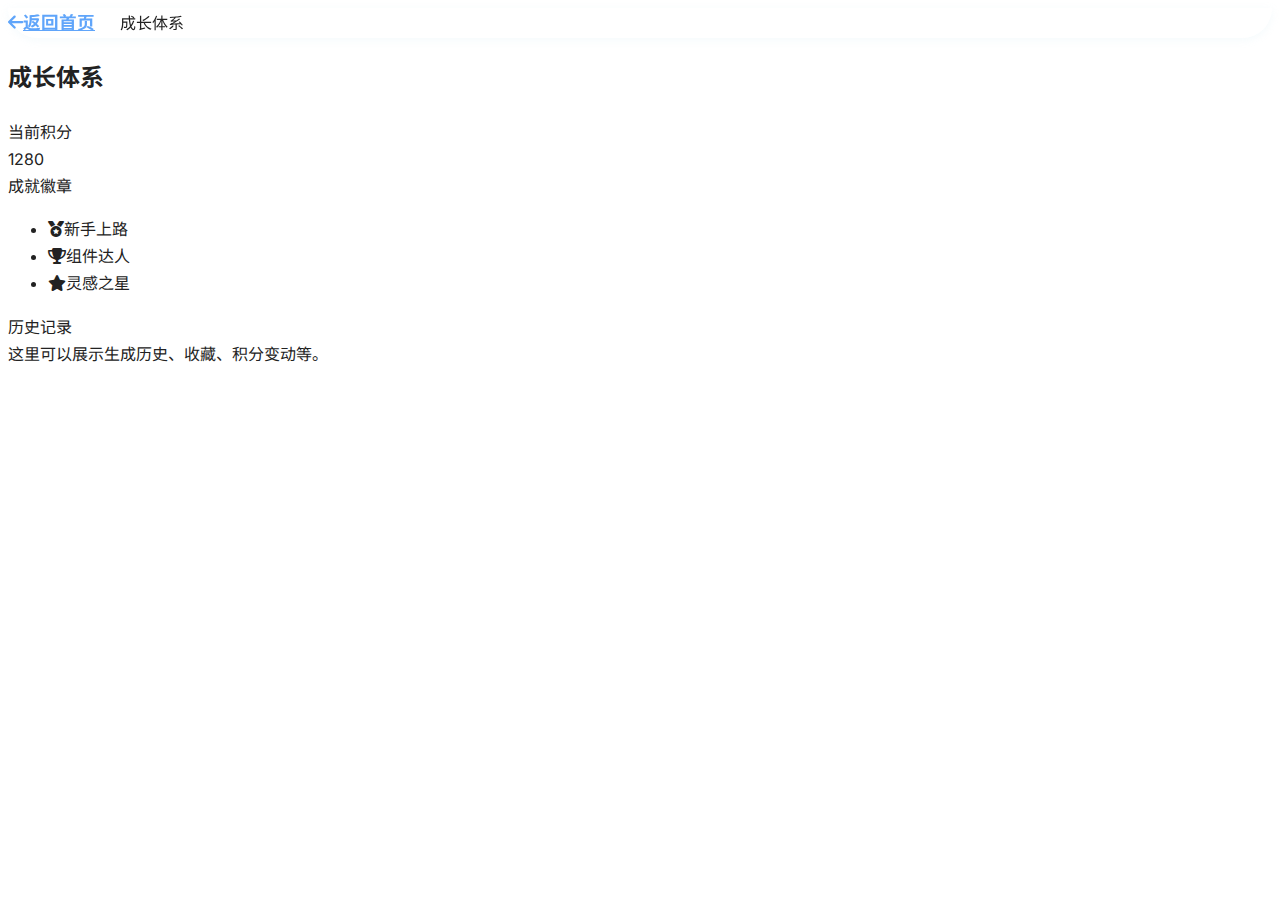
<file: growth.html>
<!DOCTYPE html>
<html lang="zh-CN">
<head>
  <meta charset="UTF-8">
  <meta name="viewport" content="width=device-width, initial-scale=1.0">
  <title>成长体系 - 智能代码辅助设计平台</title>
  <link rel="stylesheet" href="style.css">
  <link rel="stylesheet" href="https://cdnjs.cloudflare.com/ajax/libs/font-awesome/6.4.2/css/all.min.css">
</head>
<body class="bento-bg min-h-screen">
  <nav class="flex items-center gap-4 px-8 py-4 bg-white shadow-sm sticky top-0 z-50">
    <a href="index.html" class="text-blue-500 hover:underline flex items-center"><i class="fas fa-arrow-left mr-2"></i>返回首页</a>
    <span class="text-xl font-bold ml-4">成长体系</span>
  </nav>
  <main class="max-w-3xl mx-auto mt-8 px-4">
    <h2 class="text-2xl font-bold mb-6 text-blue-600">成长体系</h2>
    <div class="mb-6">
      <div class="font-bold mb-2">当前积分</div>
      <div class="bg-white rounded shadow p-4 text-2xl text-blue-500">1280</div>
    </div>
    <div class="mb-6">
      <div class="font-bold mb-2">成就徽章</div>
      <ul class="flex gap-4">
        <li class="bg-white rounded shadow p-4 flex flex-col items-center"><i class="fas fa-medal text-3xl text-yellow-400 mb-2"></i>新手上路</li>
        <li class="bg-white rounded shadow p-4 flex flex-col items-center"><i class="fas fa-trophy text-3xl text-orange-400 mb-2"></i>组件达人</li>
        <li class="bg-white rounded shadow p-4 flex flex-col items-center"><i class="fas fa-star text-3xl text-blue-400 mb-2"></i>灵感之星</li>
      </ul>
    </div>
    <div>
      <div class="font-bold mb-2">历史记录</div>
      <div class="bg-white rounded shadow p-4">这里可以展示生成历史、收藏、积分变动等。</div>
    </div>
  </main>
</body>
</html>
</file>
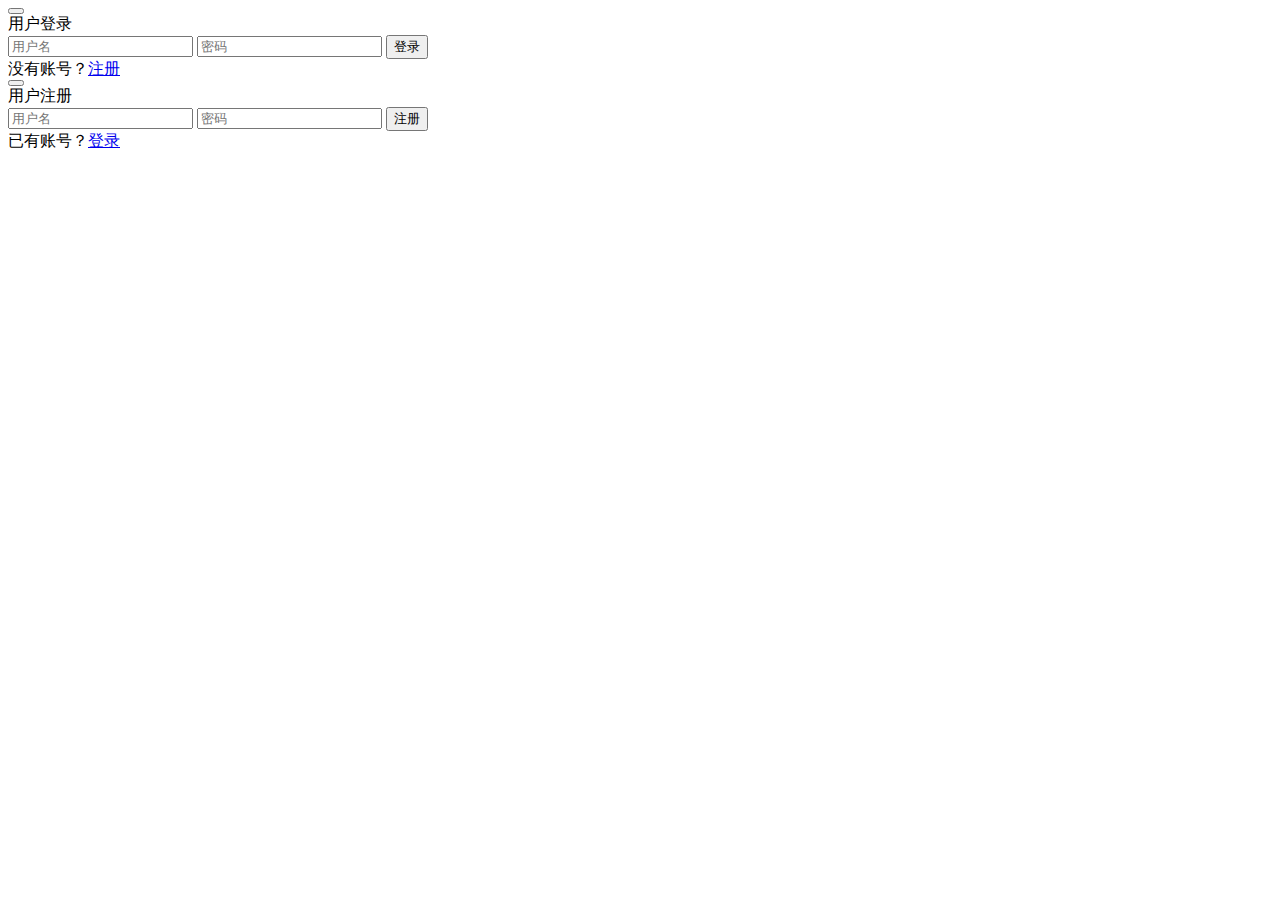
<file: login.html>
<!-- 登录/注册弹窗模板，仅弹窗内容，无<body>等结构 -->
<div id="login-modal" class="liquidGlass-wrapper bento-card relative max-w-xs w-full p-0 animate__animated animate__fadeIn" style="animation-duration:0.35s;">
  <div class="liquidGlass-effect"></div><div class="liquidGlass-tint"></div><div class="liquidGlass-shine"></div>
  <div class="liquidGlass-text flex flex-col gap-4 p-8" id="login-content">
    <button id="close-login-btn" class="absolute top-4 right-4 text-2xl text-gray-400 hover:text-blue-500"><i class="fas fa-times"></i></button>
    <div class="bento-big zh mb-2" id="login-title">用户登录</div>
    <input id="login-username" class="rounded-xl px-4 py-2 bg-white/70 text-gray-700 placeholder:text-gray-400" placeholder="用户名" maxlength="16" autocomplete="username">
    <input id="login-password" type="password" class="rounded-xl px-4 py-2 bg-white/70 text-gray-700 placeholder:text-gray-400" placeholder="密码" maxlength="20" autocomplete="current-password">
    <button id="login-submit" class="bento-btn mt-2">登录</button>
    <div class="text-sm text-gray-500 mt-2">没有账号？<a href="#" id="to-register" class="text-blue-500 hover:underline">注册</a></div>
  </div>
  <div class="liquidGlass-text flex flex-col gap-4 p-8 hidden" id="register-content">
    <button id="close-register-btn" class="absolute top-4 right-4 text-2xl text-gray-400 hover:text-blue-500"><i class="fas fa-times"></i></button>
    <div class="bento-big zh mb-2">用户注册</div>
    <input id="register-username" class="rounded-xl px-4 py-2 bg-white/70 text-gray-700 placeholder:text-gray-400" placeholder="用户名" maxlength="16" autocomplete="username">
    <input id="register-password" type="password" class="rounded-xl px-4 py-2 bg-white/70 text-gray-700 placeholder:text-gray-400" placeholder="密码" maxlength="20" autocomplete="new-password">
    <button id="register-submit" class="bento-btn mt-2">注册</button>
    <div class="text-sm text-gray-500 mt-2">已有账号？<a href="#" id="to-login" class="text-blue-500 hover:underline">登录</a></div>
  </div>
</div>
</file>
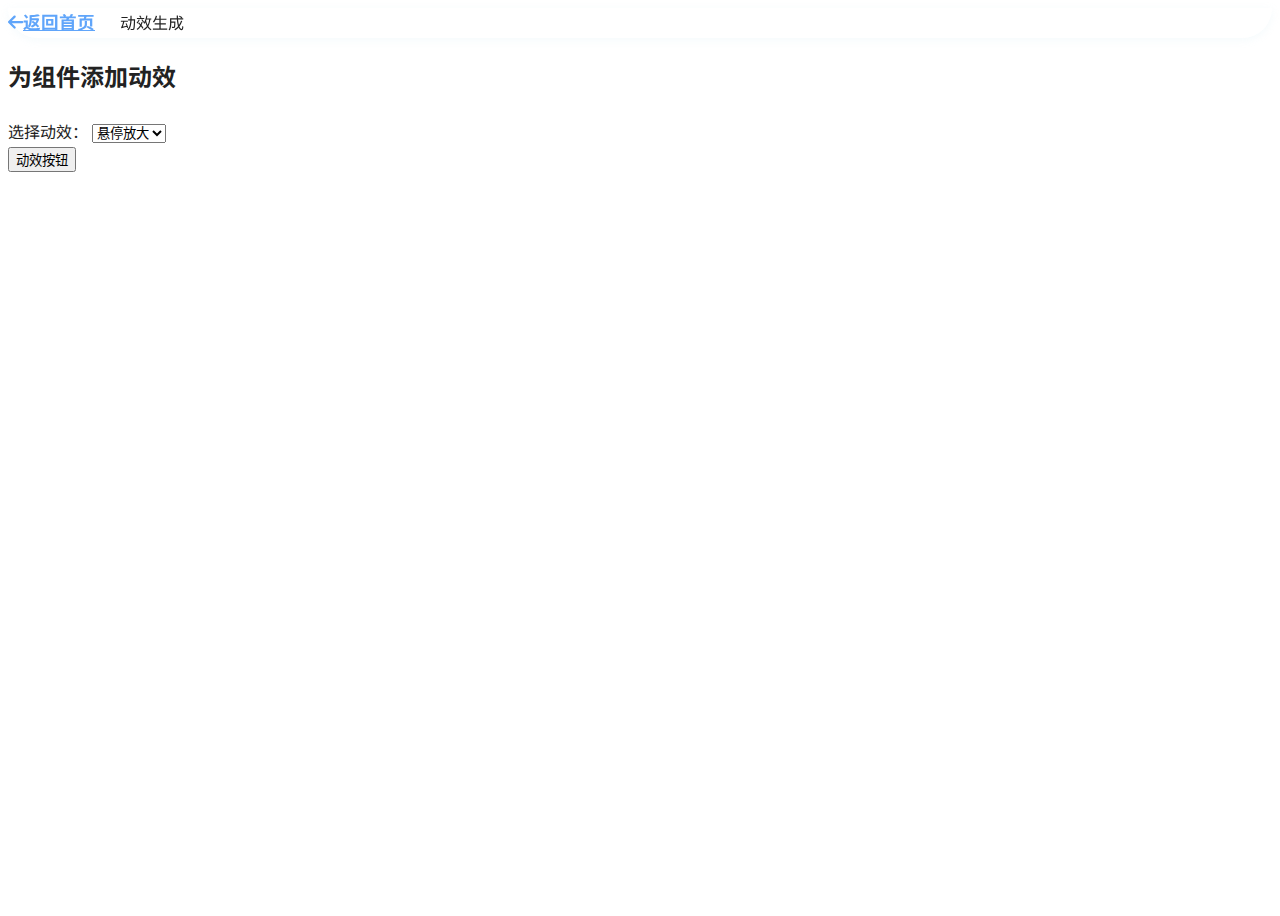
<file: motion.html>
<!DOCTYPE html>
<html lang="zh-CN">
<head>
  <meta charset="UTF-8">
  <meta name="viewport" content="width=device-width, initial-scale=1.0">
  <title>动效生成 - 智能代码辅助设计平台</title>
  <link rel="stylesheet" href="style.css">
  <link rel="stylesheet" href="https://cdnjs.cloudflare.com/ajax/libs/font-awesome/6.4.2/css/all.min.css">
</head>
<body class="bento-bg min-h-screen">
  <nav class="flex items-center gap-4 px-8 py-4 bg-white shadow-sm sticky top-0 z-50">
    <a href="index.html" class="text-blue-500 hover:underline flex items-center"><i class="fas fa-arrow-left mr-2"></i>返回首页</a>
    <span class="text-xl font-bold ml-4">动效生成</span>
  </nav>
  <main class="max-w-3xl mx-auto mt-8 px-4">
    <h2 class="text-2xl font-bold mb-6 text-blue-600">为组件添加动效</h2>
    <div class="mb-4">
      <label class="font-bold mr-2">选择动效：</label>
      <select id="motion-select" class="border rounded px-2 py-1">
        <option value="hover">悬停放大</option>
        <option value="click">点击缩放</option>
        <option value="fade">淡入淡出</option>
      </select>
    </div>
    <div id="motion-preview" class="bg-white rounded shadow p-8 min-h-[120px] flex items-center justify-center">
      <button id="motion-btn" class="px-6 py-2 bg-blue-500 text-white rounded transition-all">动效按钮</button>
    </div>
  </main>
  <script>
    // 简单动效演示
    const select = document.getElementById('motion-select');
    const btn = document.getElementById('motion-btn');
    select.onchange = function() {
      btn.style.transition = 'all 0.3s';
      btn.style.opacity = '1';
      btn.style.transform = 'scale(1)';
    };
    btn.onmouseover = function() {
      if(select.value==='hover') btn.style.transform = 'scale(1.15)';
    };
    btn.onmouseout = function() {
      btn.style.transform = 'scale(1)';
    };
    btn.onmousedown = function() {
      if(select.value==='click') btn.style.transform = 'scale(0.85)';
    };
    btn.onmouseup = function() {
      btn.style.transform = 'scale(1)';
    };
    btn.onclick = function() {
      if(select.value==='fade') {
        btn.style.opacity = '0.2';
        setTimeout(()=>{btn.style.opacity='1';},300);
      }
    };
  </script>
</body>
</html>
</file>
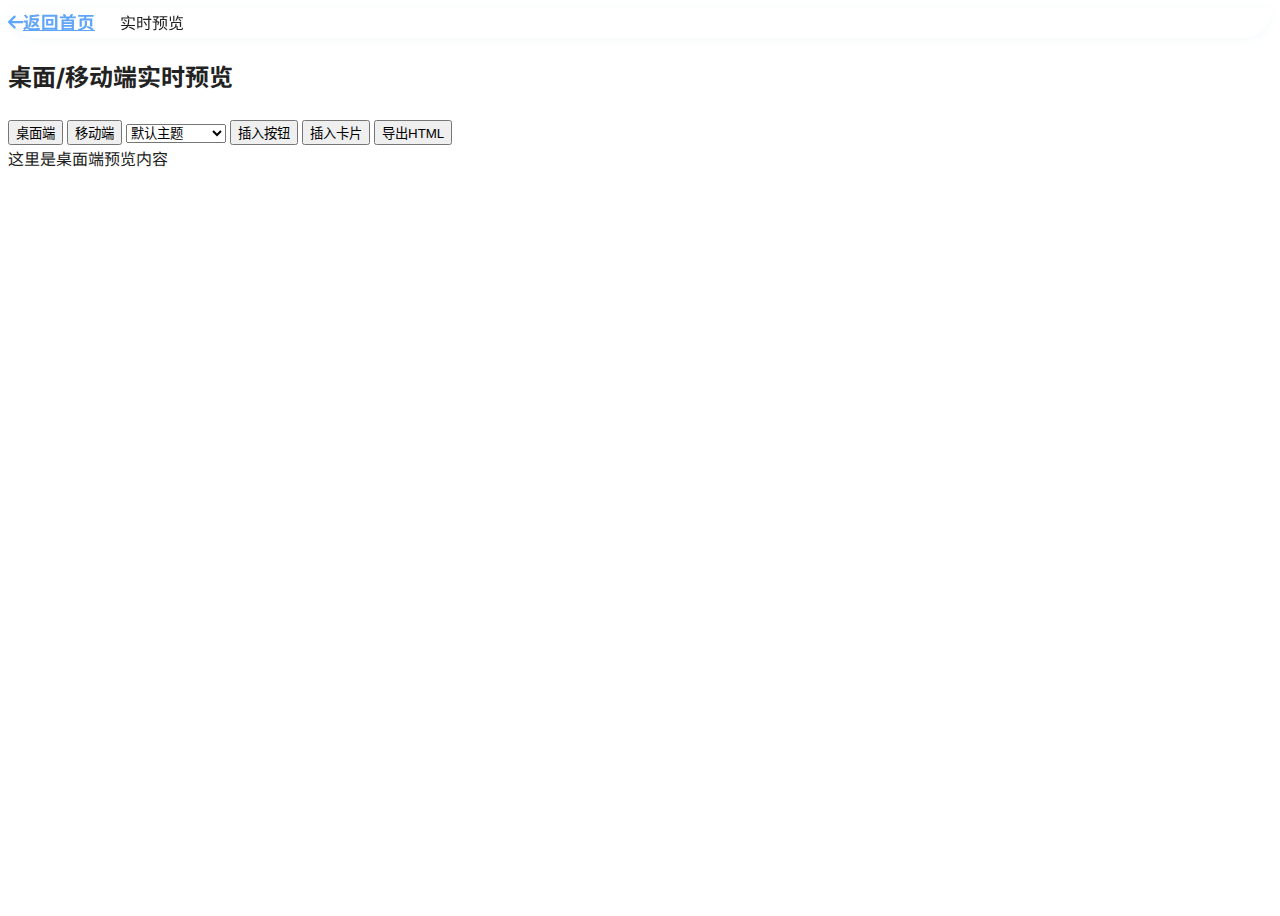
<file: preview.html>
<!DOCTYPE html>
<html lang="zh-CN">
<head>
  <meta charset="UTF-8">
  <meta name="viewport" content="width=device-width, initial-scale=1.0">
  <title>实时预览 - 智能代码辅助设计平台</title>
  <link rel="stylesheet" href="style.css">
  <link rel="stylesheet" href="https://cdnjs.cloudflare.com/ajax/libs/font-awesome/6.4.2/css/all.min.css">
</head>
<body class="bento-bg min-h-screen">
  <nav class="flex items-center gap-4 px-8 py-4 bg-white shadow-sm sticky top-0 z-50">
    <a href="index.html" class="text-blue-500 hover:underline flex items-center"><i class="fas fa-arrow-left mr-2"></i>返回首页</a>
    <span class="text-xl font-bold ml-4">实时预览</span>
  </nav>
  <main class="max-w-3xl mx-auto mt-8 px-4">
    <h2 class="text-2xl font-bold mb-6 text-blue-600">桌面/移动端实时预览</h2>
    <div class="flex gap-4 mb-4">
      <button id="desktop-view" class="px-4 py-2 bg-blue-500 text-white rounded hover:bg-blue-600">桌面端</button>
      <button id="mobile-view" class="px-4 py-2 bg-gray-300 text-gray-700 rounded hover:bg-gray-400">移动端</button>
      <select id="theme-switch" class="border rounded px-2 py-1 ml-4">
        <option value="">默认主题</option>
        <option value="cyberpunk">赛博朋克</option>
        <option value="minimalist">极简主义</option>
        <option value="y2k">千禧复古Y2K</option>
      </select>
      <button id="insert-btn" class="px-4 py-2 bg-green-500 text-white rounded hover:bg-green-600">插入按钮</button>
      <button id="insert-card" class="px-4 py-2 bg-purple-500 text-white rounded hover:bg-purple-600">插入卡片</button>
      <button id="export-html" class="px-4 py-2 bg-gray-500 text-white rounded hover:bg-gray-600">导出HTML</button>
    </div>
    <div id="preview-area" class="bg-white rounded shadow p-8 min-h-[200px] flex items-center justify-center relative">
      <div id="desktop-preview">这里是桌面端预览内容</div>
      <div id="mobile-preview" style="display:none;">这里是移动端预览内容</div>
    </div>
  </main>
  <script>
    // 简单切换演示+插入组件+主题切换+导出
    const desktopBtn = document.getElementById('desktop-view');
    const mobileBtn = document.getElementById('mobile-view');
    const desktopPreview = document.getElementById('desktop-preview');
    const mobilePreview = document.getElementById('mobile-preview');
    const themeSwitch = document.getElementById('theme-switch');
    const previewArea = document.getElementById('preview-area');
    desktopBtn.onclick = function() {
      desktopBtn.classList.add('bg-blue-500','text-white');
      desktopBtn.classList.remove('bg-gray-300','text-gray-700');
      mobileBtn.classList.remove('bg-blue-500','text-white');
      mobileBtn.classList.add('bg-gray-300','text-gray-700');
      desktopPreview.style.display = '';
      mobilePreview.style.display = 'none';
    };
    mobileBtn.onclick = function() {
      mobileBtn.classList.add('bg-blue-500','text-white');
      mobileBtn.classList.remove('bg-gray-300','text-gray-700');
      desktopBtn.classList.remove('bg-blue-500','text-white');
      desktopBtn.classList.add('bg-gray-300','text-gray-700');
      desktopPreview.style.display = 'none';
      mobilePreview.style.display = '';
    };
    themeSwitch.onchange = function() {
      previewArea.className = 'bg-white rounded shadow p-8 min-h-[200px] flex items-center justify-center relative';
      if (themeSwitch.value) previewArea.classList.add('theme-'+themeSwitch.value);
    };
    document.getElementById('insert-btn').onclick = function() {
      desktopPreview.innerHTML += "<button class='px-4 py-2 bg-blue-500 text-white rounded m-2'>示例按钮</button>";
      mobilePreview.innerHTML += "<button class='px-4 py-2 bg-blue-500 text-white rounded m-2'>示例按钮</button>";
    };
    document.getElementById('insert-card').onclick = function() {
      desktopPreview.innerHTML += "<div class='px-4 py-2 bg-gray-100 rounded m-2'>示例卡片</div>";
      mobilePreview.innerHTML += "<div class='px-4 py-2 bg-gray-100 rounded m-2'>示例卡片</div>";
    };
    document.getElementById('export-html').onclick = function() {
      const html = desktopPreview.innerHTML;
      const blob = new Blob([html], {type:'text/html'});
      const a = document.createElement('a');
      a.href = URL.createObjectURL(blob);
      a.download = 'preview.html';
      a.click();
    };
  </script>
</body>
</html>
</file>
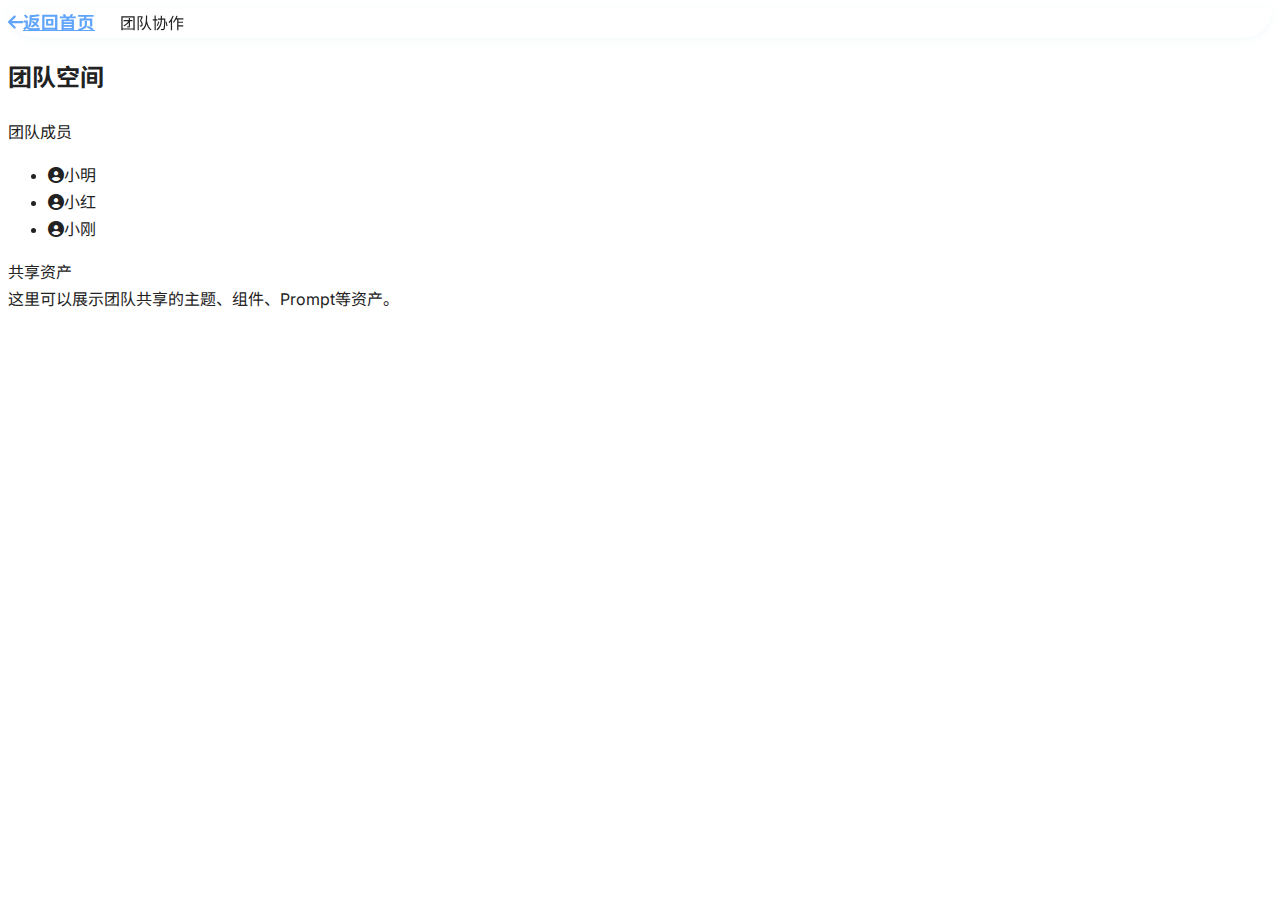
<file: team.html>
<!DOCTYPE html>
<html lang="zh-CN">
<head>
  <meta charset="UTF-8">
  <meta name="viewport" content="width=device-width, initial-scale=1.0">
  <title>团队协作 - 智能代码辅助设计平台</title>
  <link rel="stylesheet" href="style.css">
  <link rel="stylesheet" href="https://cdnjs.cloudflare.com/ajax/libs/font-awesome/6.4.2/css/all.min.css">
</head>
<body class="bento-bg min-h-screen">
  <nav class="flex items-center gap-4 px-8 py-4 bg-white shadow-sm sticky top-0 z-50">
    <a href="index.html" class="text-blue-500 hover:underline flex items-center"><i class="fas fa-arrow-left mr-2"></i>返回首页</a>
    <span class="text-xl font-bold ml-4">团队协作</span>
  </nav>
  <main class="max-w-3xl mx-auto mt-8 px-4">
    <h2 class="text-2xl font-bold mb-6 text-blue-600">团队空间</h2>
    <div class="mb-6">
      <div class="font-bold mb-2">团队成员</div>
      <ul class="flex gap-4">
        <li class="bg-white rounded shadow p-4 flex flex-col items-center"><i class="fas fa-user-circle text-3xl text-blue-400 mb-2"></i>小明</li>
        <li class="bg-white rounded shadow p-4 flex flex-col items-center"><i class="fas fa-user-circle text-3xl text-green-400 mb-2"></i>小红</li>
        <li class="bg-white rounded shadow p-4 flex flex-col items-center"><i class="fas fa-user-circle text-3xl text-purple-400 mb-2"></i>小刚</li>
      </ul>
    </div>
    <div>
      <div class="font-bold mb-2">共享资产</div>
      <div class="bg-white rounded shadow p-4">这里可以展示团队共享的主题、组件、Prompt等资产。</div>
    </div>
  </main>
</body>
</html>
</file>
<file: style.css>
/* 1. Google Fonts 导入 */
@import url('https://fonts.googleapis.com/css2?family=Inter:wght@400;700;900&family=Noto+Sans+SC:wght@700&display=swap');

/* 2. CSS 变量定义（Bento Grid + 天蓝高亮 + 渐变） */
:root {
  --bento-bg: #fff;
  --bento-highlight: #ADD8E6;
  --bento-highlight-gradient: linear-gradient(90deg, #ADD8E6 0%, #fff 100%);
  --bento-text: #222;
  --bento-en: #60a5fa;
  --bento-border: #e0e7ef;
  --bento-radius: 2rem;
  --bento-shadow: 0 6px 32px 0 #ADD8E622, 0 0 20px #ADD8E611;
  --bento-glass: rgba(255,255,255,0.7);
  --bento-glass-blur: blur(8px);
  --bento-big-font: 'Inter', 'Noto Sans SC', Arial, sans-serif;
  --bento-en-font: 'Inter', Arial, sans-serif;
}

html, body {
  background: var(--bento-bg);
  color: var(--bento-text);
  font-family: var(--bento-big-font);
  min-height: 100vh;
  font-size: 16px;
  line-height: 1.7;
  transition: background 0.3s, color 0.3s;
}

/* Bento Grid 主体布局 */
.bento-grid {
  display: grid;
  grid-template-columns: repeat(auto-fit, minmax(340px, 1fr));
  gap: 2.5rem;
  margin-top: 2.5rem;
}
.bento-card {
  background: var(--bento-glass);
  border-radius: var(--bento-radius);
  box-shadow: var(--bento-shadow);
  border: 1.5px solid var(--bento-border);
  padding: 2.2rem 2rem 2rem 2rem;
  position: relative;
  overflow: hidden;
  transition: box-shadow 0.3s, transform 0.3s, border-radius 0.3s;
  cursor: pointer;
  display: flex;
  flex-direction: column;
  justify-content: flex-start;
  align-items: flex-start;
}
.bento-card:hover {
  box-shadow: 0 12px 48px 0 #ADD8E644, 0 0 32px #60a5fa33;
  border-radius: 2.5rem;
  transform: translateY(-4px) scale(1.03);
}

/* 超大数字/字体强调 */
.bento-num {
  font-size: 4.2rem;
  font-weight: 900;
  background: var(--bento-highlight-gradient);
  -webkit-background-clip: text;
  -webkit-text-fill-color: transparent;
  letter-spacing: 0.04em;
  margin-bottom: 0.2em;
  font-family: var(--bento-big-font);
}
.bento-big {
  font-size: 2.8rem;
  font-weight: 900;
  letter-spacing: 0.02em;
  line-height: 1.1;
  font-family: var(--bento-big-font);
}
.bento-en {
  font-size: 1.1rem;
  color: var(--bento-en);
  font-weight: 500;
  letter-spacing: 0.04em;
  font-family: var(--bento-en-font);
}
.bento-highlight {
  color: var(--bento-highlight);
  font-weight: 900;
  background: var(--bento-highlight-gradient);
  -webkit-background-clip: text;
  -webkit-text-fill-color: transparent;
}

/* Bento Glass 卡片科技感渐变 */
.liquidGlass-wrapper {
  position: relative;
  display: flex;
  overflow: hidden;
  padding: 0.6rem;
  border-radius: var(--bento-radius);
  cursor: pointer;
  box-shadow: var(--bento-shadow);
  background: var(--bento-glass);
  backdrop-filter: var(--bento-glass-blur);
  transition: all 0.4s cubic-bezier(0.175,0.885,0.32,2.2);
}
.liquidGlass-wrapper:hover {
  padding: 0.8rem;
  border-radius: 2.5rem;
}
.liquidGlass-effect {
  position: absolute; z-index: 0; inset: 0;
  backdrop-filter: blur(3px);
}
.liquidGlass-tint {
  position: absolute; z-index: 1; inset: 0;
  background: linear-gradient(120deg, #ADD8E6 0%, #fff 100%);
  opacity: 0.18;
}
.liquidGlass-shine {
  position: absolute; z-index: 2; inset: 0;
  box-shadow: inset 2px 2px 1px 0 #fff8, inset -1px -1px 1px 1px #fff8;
}
.liquidGlass-text {
  position: relative; z-index: 3;
  color: var(--bento-text);
  transition: transform 0.4s cubic-bezier(0.175,0.885,0.32,2.2);
}
.liquidGlass-wrapper:hover .liquidGlass-text {
  transform: scale(0.97);
}

/* 中英文混排样式 */
.zh {
  font-family: 'Noto Sans SC', 'Inter', Arial, sans-serif;
  font-weight: 900;
  font-size: 2.1rem;
  letter-spacing: 0.01em;
}
.en {
  font-family: var(--bento-en-font);
  font-size: 1.1rem;
  color: var(--bento-en);
  font-weight: 500;
  letter-spacing: 0.04em;
}

/* 简洁勾线图形化（SVG线条） */
.bento-line-svg {
  width: 100%;
  height: 80px;
  display: block;
  margin: 1.2em 0 0.5em 0;
}
.bento-line-svg path {
  stroke: #ADD8E6;
  stroke-width: 3;
  fill: none;
  opacity: 0.7;
}

/* 按钮统一风格 */
.bento-btn {
  background: var(--bento-highlight-gradient);
  color: #222;
  border: none;
  border-radius: 1.2rem;
  padding: 0.7em 2.2em;
  font-size: 1.2rem;
  font-weight: 700;
  box-shadow: 0 2px 8px #b6d4fa;
  cursor: pointer;
  transition: background .2s, transform .2s;
}
.bento-btn:hover {
  background: linear-gradient(90deg,#60a5fa,#ADD8E6 60%,#fff);
  color: #222;
  transform: scale(1.06);
}

/* 顶部导航栏 */
nav {
  background: var(--bento-glass);
  box-shadow: 0 2px 8px #ADD8E622;
  position: sticky;
  top: 0;
  z-index: 100;
  border-radius: 0 0 2rem 2rem;
  backdrop-filter: var(--bento-glass-blur);
}
nav a {
  color: var(--bento-en);
  font-weight: 700;
  font-size: 1.1rem;
  margin-right: 1.2em;
  transition: color 0.2s;
}
nav a:hover {
  color: var(--bento-highlight);
}

/* Framer Motion 动效（基础fade-in） */
[data-framer-motion] {
  opacity: 0;
  transform: translateY(40px);
  transition: opacity 0.7s cubic-bezier(.4,0,.2,1), transform 0.7s cubic-bezier(.4,0,.2,1);
}
[data-framer-motion].in {
  opacity: 1;
  transform: none;
}

/* 响应式优化 */
@media (max-width: 900px) {
  .bento-big { font-size: 1.5rem; }
  .bento-num { font-size: 2rem; }
  .bento-grid { gap: 1.2rem; }
}
@media (max-width: 600px) {
  .bento-grid { grid-template-columns: 1fr; }
  .bento-card { min-height: 120px; }
  .bento-big { font-size: 1.1rem; }
}
</file>
